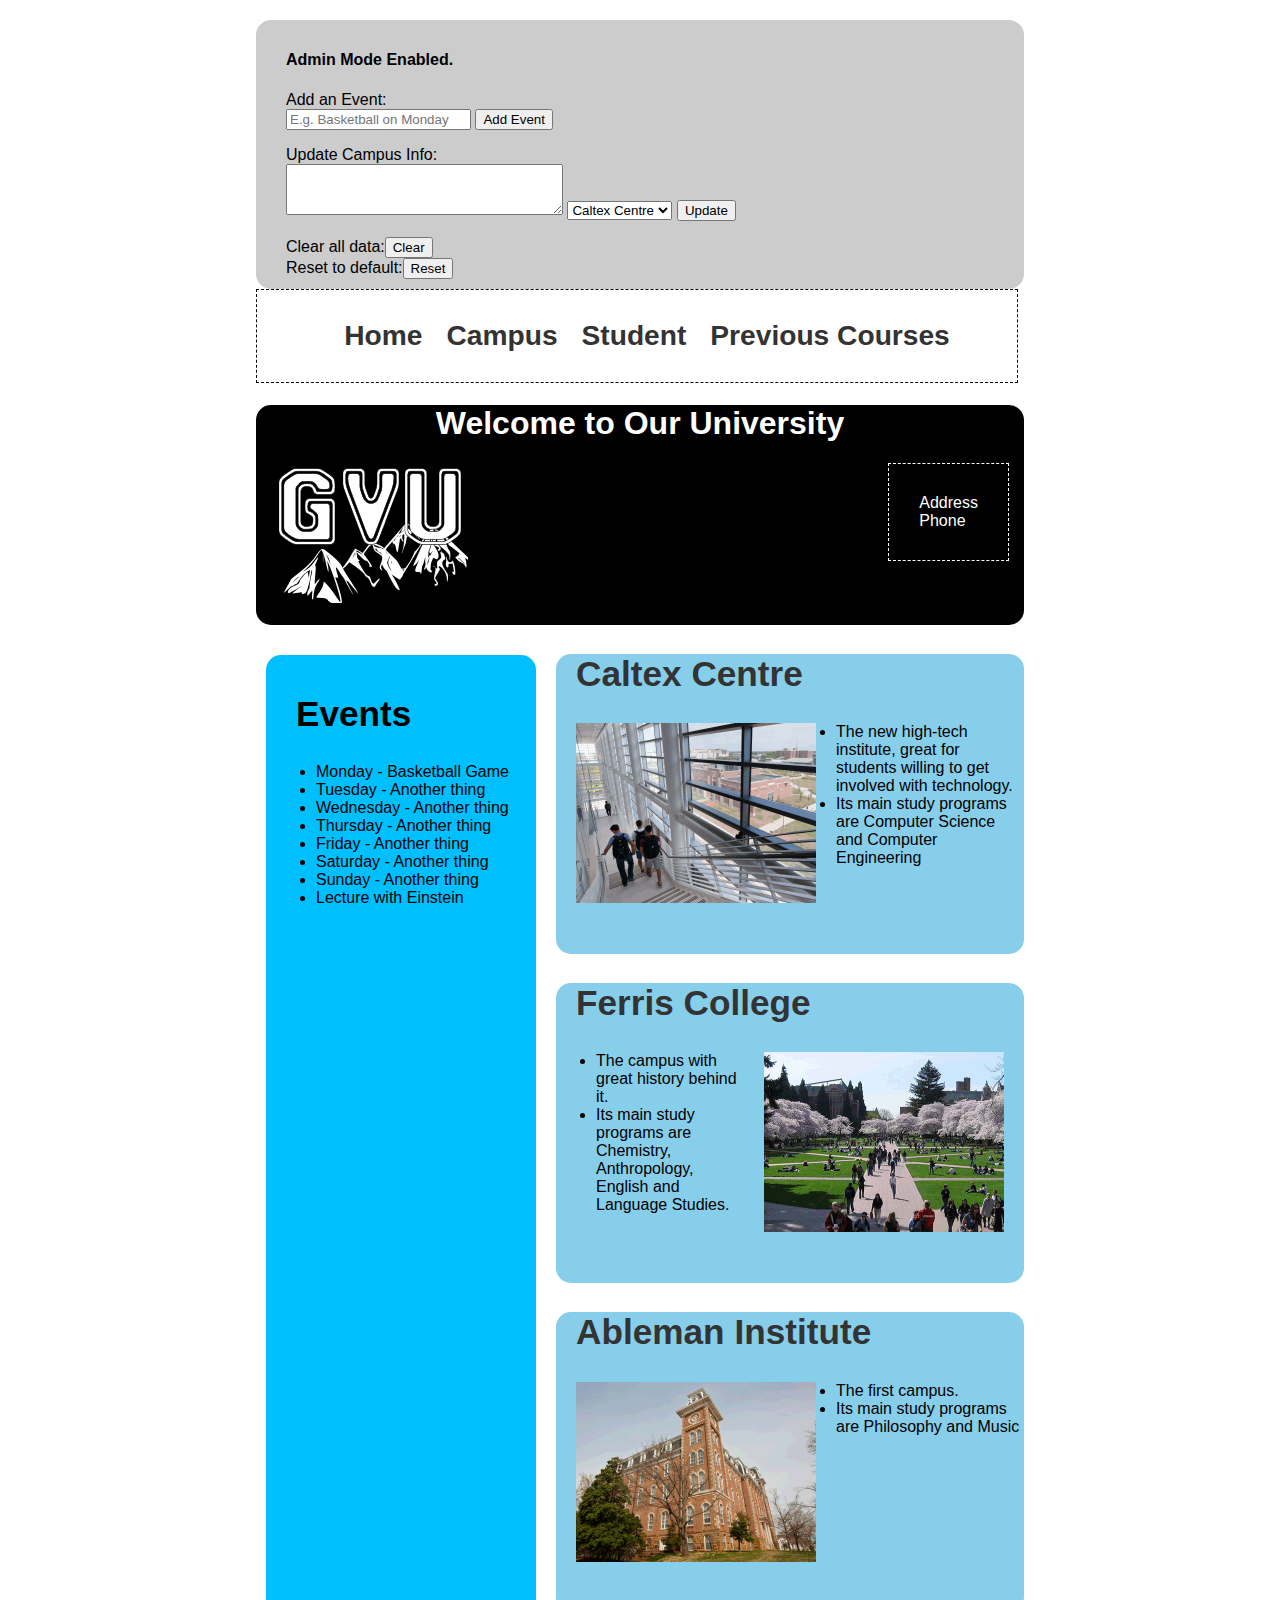
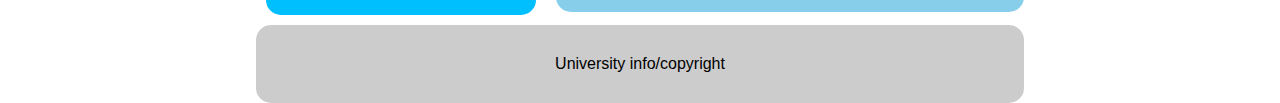
<file: index.html>
<!DOCTYPE html>
<html>
  <head>
    <title>NAME University</title>
    <meta name="viewport" content="width= device-width">
    <link type="text/css" rel="stylesheet" href="default.css">
    <link type="text/css" rel="stylesheet" href="tablets.css">
    <link type="text/css" rel="stylesheet" href="smartphones.css">

    <script src="script.js"></script>
  </head>
  <body>
    <div class="main">
      <div class="admincontrols">
        <h4>Admin Mode Enabled.</h4>
        <form onsubmit="return false;">
          <div class="row">
            <p>Add an Event:<br>
              <input type="text" name="eventname" id="eventname" placeholder="E.g. Basketball on Monday">		
              <input type="submit" value="Add Event" id="eventsubmit">
            </p>
          </div>
          <div class="row">
            <p>Update Campus Info:<br>
           
              <textarea name="campusinfotext" rows="3" cols="32" id="campusinfotext"></textarea>
            
              <select name="characters" id="campusinfoselect">
              <option value="campus1info">Caltex Centre</option>
              <option value="campus2info">Ferris College</option>
              <option value="campus3info">Ableman Ins.</option>
              </select>
              <input type="submit" name="Update" value="Update" id="campusinfosubmit"><br>
            </p>
          </div>
          <div class="row">
            Clear all data:<input type="submit" value="Clear" id="clrButton">
          </div>
          <div class="row">
          Reset to default:<input type="submit" value="Reset" id="rstButton">
          </div>
        </form>
      </div>

      <div class="navigationbar">
        <table>
          <tbody>
            <tr>
              <td><h2><a href="index.html">Home</a></h2></td>
              <td><h2><a href="catalog.html">Campus</a></h2></td>
              <td><h2><a href="student.html">Student</a></h2></td>
              <td><h2><a href="previouscourses.html">Previous Courses</a></h2></td>
            </tr>
          </tbody>
        </table>
      </div>
	  
      <div class="header">
        <h1><center>Welcome to Our University</center></h1>
        <div class="logo">
          <img src="images/GVU.png">
        </div>
        <div class="contactinfo">
				Address<br>
				Phone
        </div>
      </div>
      <div class="eventbar">
        <h2>Events</h2>
        <ul id="eventlist">
        <li>Monday - Basketball Game</li><li>Tuesday - Another thing</li><li>Wednesday - Another thing</li><li>Thursday - Another thing</li><li>Friday - Another thing</li><li>Saturday - Another thing</li><li>Sunday - Another thing</li></ul>
      </div>
      <div class="campus">
        <h2><a href="catalog.html">Caltex Centre</a></h2>
        <a target="_blank" href="images/campus1_large.jpg"><img src="images/campus1_thumb.png"></a>
        <ul id="campus1info">
        <li>The new high-tech institute, great for students willing to get involved with technology.</li><li>Its main study programs are Computer Science and Computer Engineering</li></ul>
      </div>
      <div class="campus">
        <h2><a href="catalog.html">Ferris College</a></h2>
        <a target="_blank" href="images/campus2_large.jpg"><img src="images/campus2_thumb.png" class="right"></a>
        <ul id="campus2info">
        <li>The campus with great history behind it.</li><li>Its main study programs are Chemistry, Anthropology, English and Language Studies.</li></ul>
      </div>
      <div class="campus">
        <h2><a href="catalog.html">Ableman Institute</a></h2>
        <a target="_blank" href="images/campus3_large.jpg"><img src="images/campus3_thumb.png"></a>
        <ul id="campus3info">
        <li>The first campus.</li><li>Its main study programs are Philosophy and Music</li></ul>
      </div>
      <div class="footer">
        <center>University info/copyright</center>
      </div>
    </div>
  </body>
</html>
</file>
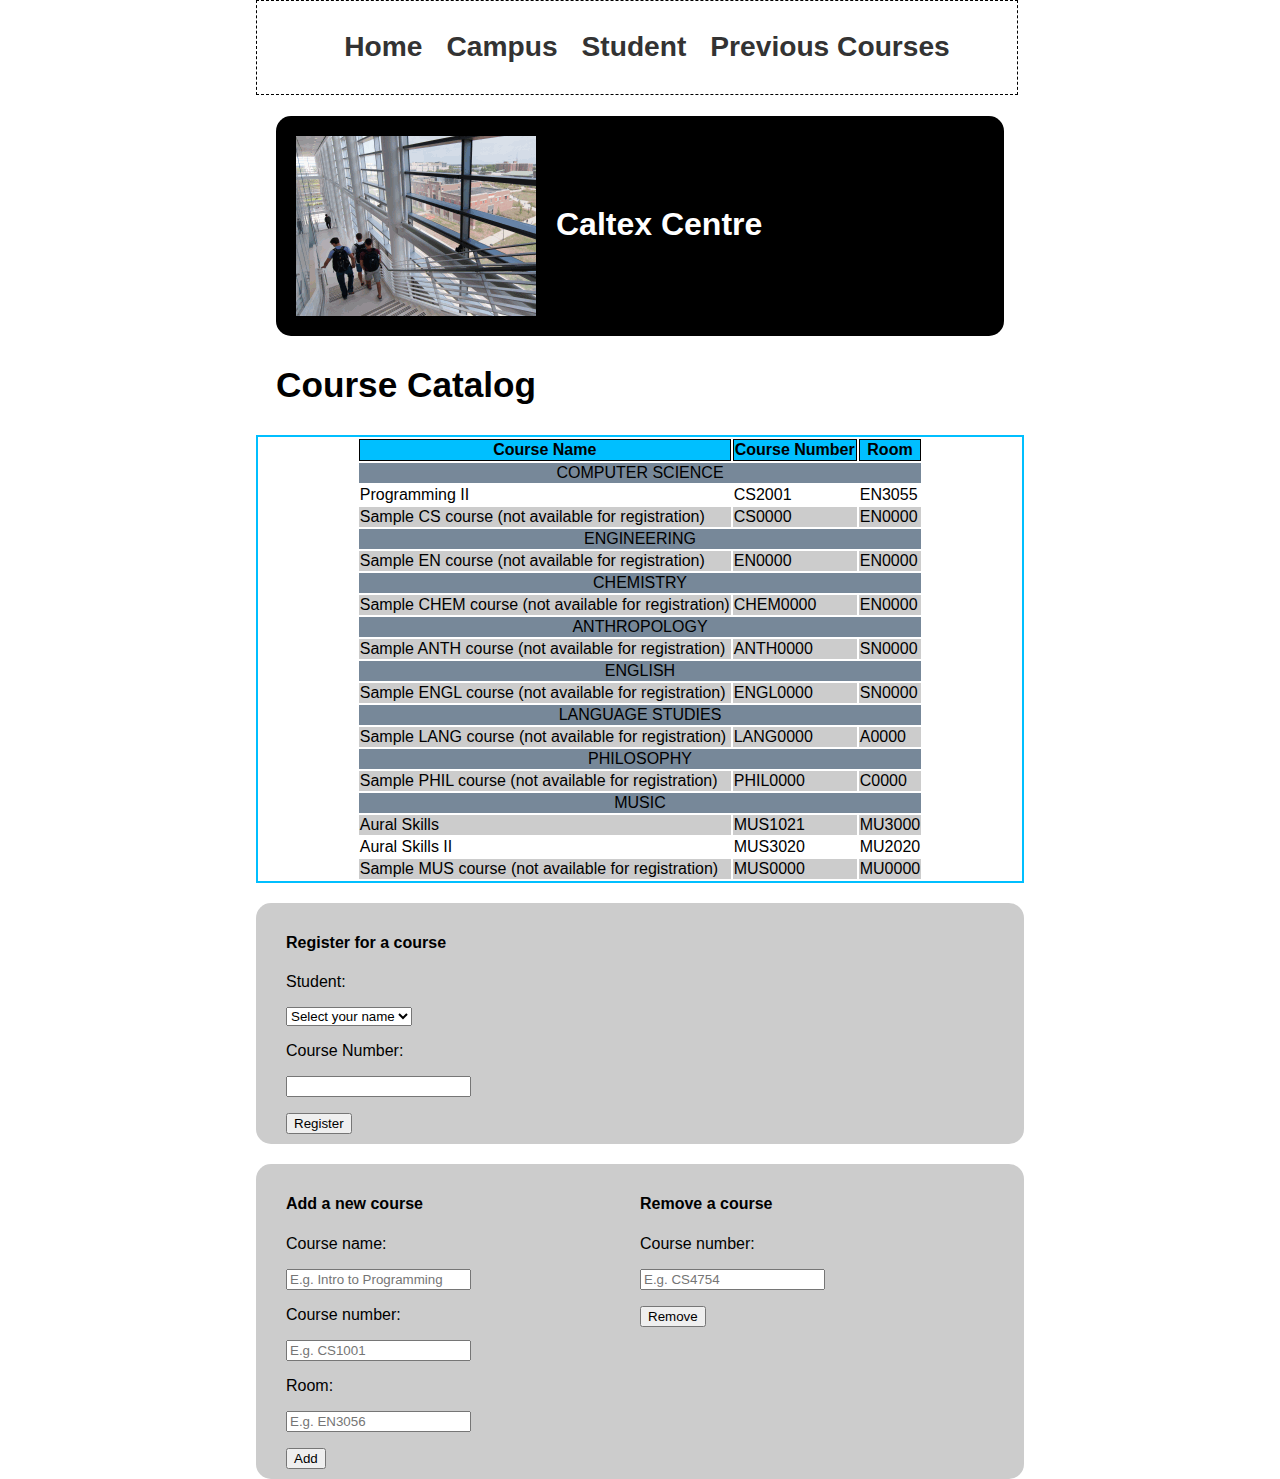
<file: catalog.html>
<!DOCTYPE html>
<html>
  <head>
    <title>Course Catalog</title>
    <meta name="viewport" content="width= device-width">
    <link type="text/css" rel="stylesheet" href="default.css">
    <!--<link type="text/css" rel="stylesheet" href="catalog.css">-->
	  <link type="text/css" rel="stylesheet" href="tablets.css">
    <link type="text/css" rel="stylesheet" href="smartphones.css">
    <script type="text/javascript" src="addRemove.js"></script>

  </head>
  <body>
    <div class="main">
	
		<div class="navigationbar">
		<table>
			<tbody><tr><td><h2><a href="index.html">Home</a></h2></td>
			<td><h2><a href="catalog.html">Campus</a></h2></td>
			<td><h2><a href="student.html">Student</a></h2></td>
			<td><h2><a href="previouscourses.html">Previous Courses</a></h2></td>
		</tr></tbody></table>
	  </div>
	  
      <div class="campusheader">
        <img src="../images/campus1_thumb.png">
        <h1>Caltex Centre</h1>
      </div>

      <h2>Course Catalog</h2>
      <div class="catalog">
        <table id="courseTable">
          <tbody><tr>  
            <th>Course Name</th><th>Course Number</th><th>Room</th>
          </tr>
          <tr class="separator">
            <td colspan="3">COMPUTER SCIENCE</td>
          </tr>
          <tr id="CS0000">
            <td>Sample CS course (not available for registration)</td><td>CS0000</td><td>EN0000</td>
          </tr>
          <!--<tr id="CS2003">
            <td>Computer Architecture</td><td>CS2003</td><td>EN2042</td>
          </tr>  
          <tr id="CS4754">
            <td>Database Systems</td><td>CS4754</td><td>EN3045</td>
          </tr>   
          <tr id="CS1001">  
            <td>Intro to Programming</td><td>CS1001</td><td>EN3056</td>
          </tr>
          <tr id="CS3715">  
            <td>Network Comp/WEB Application</td><td>CS3715</td><td>EN1026</td>
          </tr>-->

          <tr class="separator">
            <td colspan="3">ENGINEERING</td>
          </tr>
          <tr id="EN0000">  
            <td>Sample EN course (not available for registration)</td><td>EN0000</td><td>EN0000</td>
          </tr>
          <!--<tr id="EN3424">  
            <td>Engineering Mathematics</td><td>EN3424</td><td>EN1620</td>
          </tr>
          <tr id="EN1010">  
            <td>Engineering Statics</td><td>EN1010</td><td>EN3045</td>
          </tr>
          <tr id="EN1040">
            <td>Mechanisms &amp; Electric Circuits</td><td>EN1040</td><td>EN2122</td>
          </tr>-->

          <tr class="separator">
            <td colspan="3">CHEMISTRY</td>
          </tr>
          <tr id="CHEM0000">  
            <td>Sample CHEM course (not available for registration)</td><td>CHEM0000</td><td>EN0000</td>
          </tr>
          <!--<tr id="CHEM4304">  
            <td>Advanced Quantum Chemistry</td><td>CHEM4304</td><td>EN1052</td>
          </tr>
          <tr id="CHEM1810">  
            <td>Elements of Chemistry</td><td>CHEM1810</td><td>EN1001</td>
          </tr>
          <tr id="CHEM2301">
            <td>Thermodynamics &amp; Kinetics</td><td>CHEM2301</td><td>EN1051</td>
          </tr>-->          

          <tr class="separator">
            <td colspan="3">ANTHROPOLOGY</td>
          </tr>
          <tr id="ANTH0000">  
            <td>Sample ANTH course (not available for registration)</td><td>ANTH0000</td><td>SN0000</td>
          </tr>
          <!--<tr id="ANTH4416">
            <td>Anthropology of Slums</td><td>ANTH4416</td><td>SN3031</td>
          </tr>  
          <tr id="ANTH2410">
            <td>Classics in Anthropology</td><td>ANTH2410</td><td>SN3031</td>
          </tr>   
          <tr id="ANTH2416">  
            <td>Cultural Formations</td><td>ANTH2416</td><td>SN4022</td>
          </tr>
          <tr id="ANTH1031">  
            <td>Introduction to Anthropology</td><td>ANTH1031</td><td>SN1001</td>
          </tr>-->

          <tr class="separator">
            <td colspan="3">ENGLISH</td>
          </tr>
          <tr id="ENGL0000">  
            <td>Sample ENGL course (not available for registration)</td><td>ENGL0000</td><td>SN0000</td>
          </tr>
          <!--<tr id="ENGL2002">
            <td>Drama</td><td>ENGL2002</td><td>SN2020</td>
          </tr>   
          <tr id="ENGL3021">
            <td>Medieval and Tudor Drama</td><td>ENGL3021</td><td>SN3441</td>
          </tr>
          <tr id="ENGL2242">  
            <td>Science Fiction</td><td>ENGL2242</td><td>SN3062</td>
          </tr>
          <tr id="ENGL1020">  
            <td>Writing Second Lang Stdnts I</td><td>ENGL1020</td><td>SN1001</td>
          </tr>-->

          <tr class="separator">
            <td colspan="3">LANGUAGE STUDIES</td>
          </tr>
          <tr id="LANG0000">  
            <td>Sample LANG course (not available for registration)</td><td>LANG0000</td><td>A0000</td>
          </tr>
          <!--<tr id="LANG3010">
            <td>Advanced Russian I</td><td>LANG3010</td><td>A3100</td>
          </tr> 
          <tr id="LANG1000">  
            <td>Elementary German I</td><td>LANG1000</td><td>A1001</td>
          </tr>
           <tr id="LANG2100">  
            <td>Intermediate French I</td><td>LANG2100</td><td>A3010</td>
          </tr>
          <tr id="LANG2010">
            <td>Intermediate Russian I </td><td>LANG2010</td><td>A1040</td>
          </tr>-->   
         
          <tr class="separator">
            <td colspan="3">PHILOSOPHY</td>
          </tr>
          <tr id="PHIL0000">  
            <td>Sample PHIL course (not available for registration)</td><td>PHIL0000</td><td>C0000</td>
          </tr>
          <!--<tr id="PHIL3940">
            <td>Existentialism</td><td>PHIL3940</td><td>C3041</td>
          </tr>
          <tr id="PHIL1200">  
            <td>Introduction to Philosophy</td><td>PHIL1200</td><td>C1101</td>
          </tr>
          <tr id="PHIL2210">
            <td>Logic</td><td>PHIL2210</td><td>C3001</td>
          </tr>   
          <tr id="PHIL3500">  
            <td>Philosophy Of Religion</td><td>PHIL3500</td><td>C4022</td>
          </tr>-->
          
          <tr class="separator">
            <td colspan="3">MUSIC</td>
          </tr>
          <tr id="MUS0000">  
            <td>Sample MUS course (not available for registration)</td><td>MUS0000</td><td>MU0000</td>
          </tr>
          <!--<tr id="MUS1117">
            <td>Aural Skills I</td><td>MUS1117</td><td>MU2014</td>
          </tr>  
          <tr id="MUS2612">
            <td>Chamber Choir</td><td>MUS2612</td><td>MU1002</td>
          </tr>   
          <tr id="MUS1105">  
            <td>Elements of Music I</td><td>MUS1105</td><td>MU3056</td>
          </tr>
          <tr id="MUS2011">  
            <td>North American Popular Music</td><td>MUS2011</td><td>MU1051</td>
          </tr>-->
          
        </tbody></table>        
      </div>

      <div class="register">
        <h4>Register for a course</h4>
        <form>
          <div class="row">
            <p>Student: </p>
            <p>
              <select id="sName">
                <option value="">Select your name</option>
                <option value="student1">Student1</option>
                <option value="student2">Student2</option>
                <option value="student3">Student3</option>
                <option value="student4">Student4</option>
                <option value="student5">Student5</option>
                <option value="student6">Student6</option>
                <option value="student7">Student7</option>
                <option value="student8">Student8</option>
                <option value="student9">Student9</option>
                <option value="student10">Student10</option>
              </select>
            </p>
          </div>
          <div class="row">
            <p>Course Number: </p>
            <p><input type="text" name="number" value="" id="registercoursenum"></p>
          </div>
          <div class="buttonRow">
            <input id="regButton" type="button" value="Register">
          </div>         
        </form>
      </div>

      <div class="modify">
        <div class="add">
          <h4>Add a new course</h4>
          <form>
            <div class="row">
              <p>Course name:</p>
              <p><input id="addName" type="text" placeholder="E.g. Intro to Programming"></p>
            </div>
            <div class="row">
              <p>Course number:</p>
              <p><input id="addNumber" type="text" placeholder="E.g. CS1001"></p>
            </div>
            <div class="row">
              <p>Room:</p>
              <p><input id="addRoom" type="text" placeholder="E.g. EN3056"></p>
            </div>
            <div class="buttonRow">
              <input id="addButton" type="button" value="Add">
            </div> 
          </form>
        </div>
        <div class="remove">
          <h4>Remove a course</h4>
          <form>
            <div class="row">
              <p>Course number:</p>
              <p><input id="remNumber" type="text" placeholder="E.g. CS4754"></p>
            </div>
            <div class="buttonRow">
              <input id="remButton" type="button" value="Remove">
            </div> 
          </form>
        </div>
      </div>

    </div>
  
</body></html>
</file>
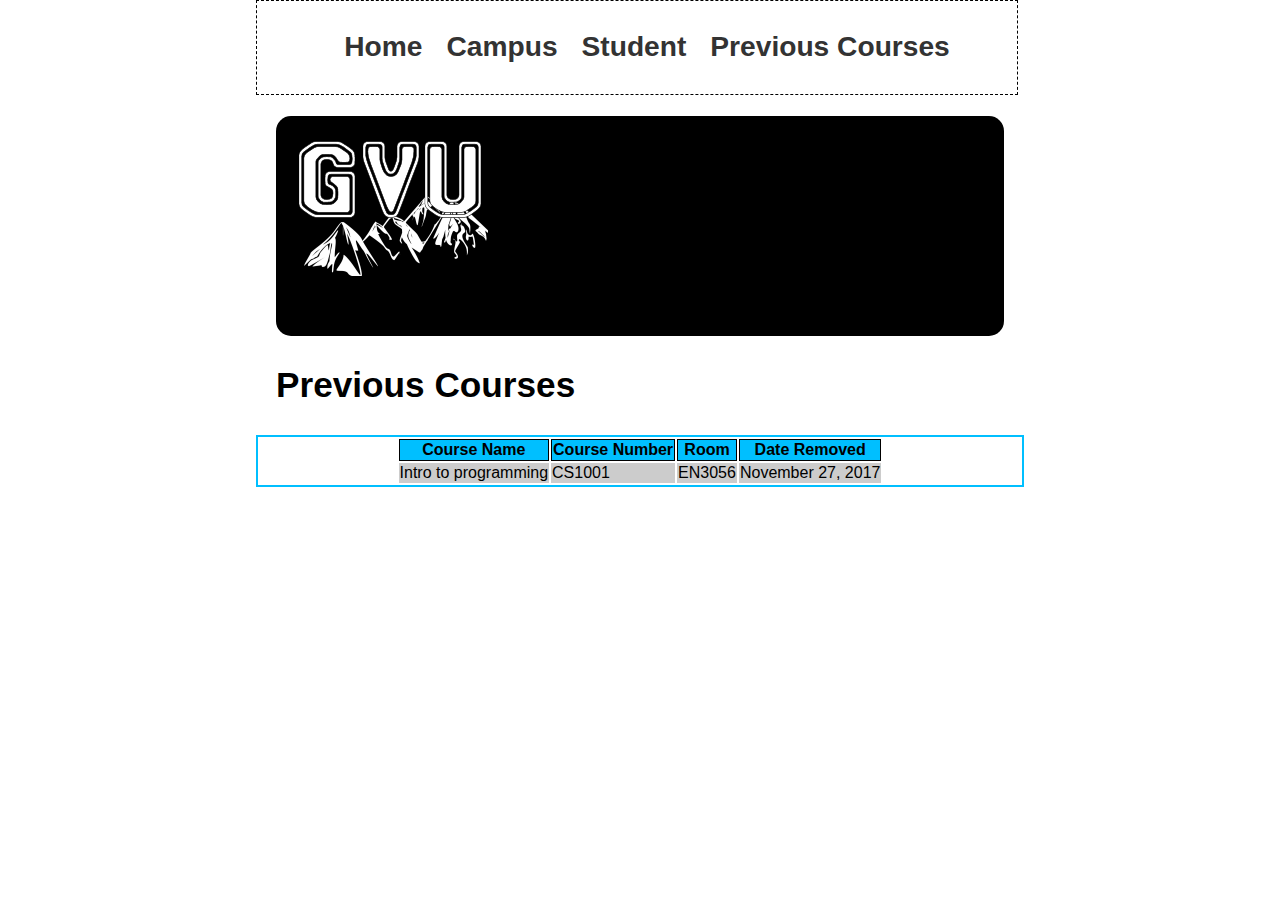
<file: previouscourses.html>
<!DOCTYPE html>
<html>
  <head>
    <meta name="viewport" content="width= device-width">
    <link type="text/css" rel="stylesheet" href="default.css">
    <!--<link type="text/css" rel="stylesheet" href="catalog.css">-->
	  <link type="text/css" rel="stylesheet" href="tablets.css">
    <link type="text/css" rel="stylesheet" href="smartphones.css">
    <script type="text/javascript" src="loadTable.js"></script>
  </head>
  <body>
    <div class="main">
	
      <div class="navigationbar">
        <table>
          <tbody>
            <tr>
              <td><h2><a rel="noopener" href="index.html">Home</a></h2></td>
              <td><h2><a rel="noopener" href="catalog.html">Campus</a></h2></td>
              <td><h2><a rel="noopener" href="student.html">Student</a></h2></td>
              <td><h2><a rel="noopener" href="previouscourses.html">Previous Courses</a></h2></td>
            </tr>
            </tbody>
        </table>
      </div>
	  
      <div class="campusheader">
        <img src="../images/GVU.png">
        <h1></h1>
      </div>

      <h2>Previous Courses</h2>
      <div class="catalog">
        <table id="catalogTable">
          <tbody><tr>  
            <th>Course Name</th><th>Course Number</th><th>Room</th><th>Date Removed</th>
          </tr>
           
        </tbody></table>        
      </div>

    </div>
  </body>
</html>
</file>
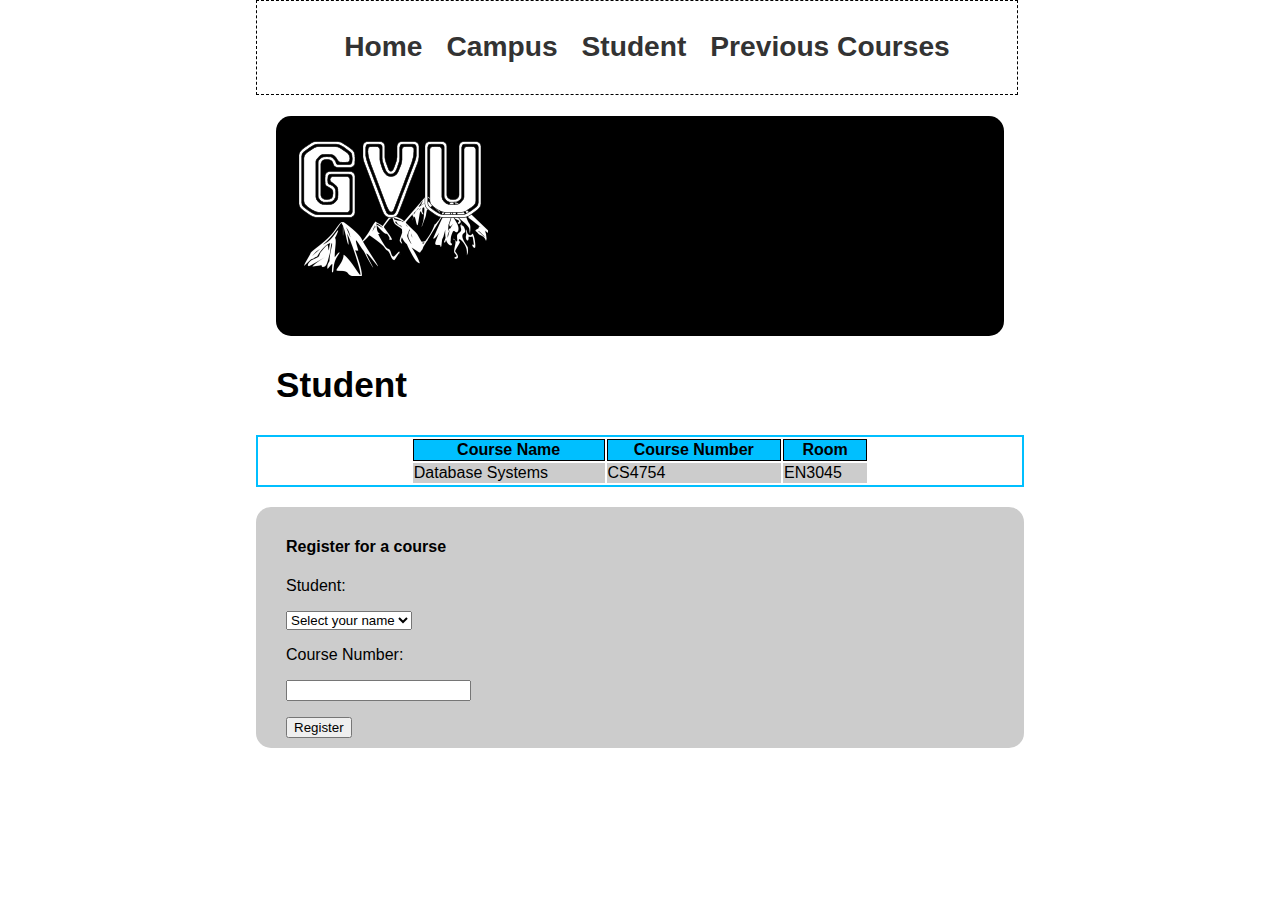
<file: student.html>
<!DOCTYPE html>
<html>
  <head>
    <title>Student Page</title>
    <meta name="viewport" content="width= device-width">
    <link type="text/css" rel="stylesheet" href="default.css">
    <!--<link type="text/css" rel="stylesheet" href="catalog.css">-->
	  <link type="text/css" rel="stylesheet" href="tablets.css">
    <link type="text/css" rel="stylesheet" href="smartphones.css">
    <script type="text/javascript" src="register.js"></script>
  </head>
  <body>
    <div class="main">
      
	  <div class="navigationbar">
		<table>
			<tbody><tr><td><h2><a href="index.html">Home</a></h2></td>
			<td><h2><a href="catalog.html">Campus</a></h2></td>
			<td><h2><a href="student.html">Student</a></h2></td>
			<td><h2><a href="previouscourses.html">Previous Courses</a></h2></td>
		</tr></tbody></table>
	  </div>
	  
	  <div class="campusheader">
        <img src="../images/GVU.png">
        <h1></h1>
      </div>

      <h2>Student</h2>
      <div class="catalog">
        <table id="regTable">
          <tbody><tr>  
            <th>Course Name</th><th>Course Number</th><th>Room</th>
          </tr>
          <tr id="CS4754">
            <td>Database Systems</td><td>CS4754</td><td>EN3045</td>
          </tr>          
        </tbody></table>        
      
      </div>

      <div class="register">
        <h4>Register for a course</h4>
        <form>
          <div class="row">
            <p>Student: </p>
            <p>
              <select id="sName">
                <option value="">Select your name</option>
                <option value="student1">Student1</option>
                <option value="student2">Student2</option>
                <option value="student3">Student3</option>
                <option value="student4">Student4</option>
                <option value="student5">Student5</option>
                <option value="student6">Student6</option>
                <option value="student7">Student7</option>
                <option value="student8">Student8</option>
                <option value="student9">Student9</option>
                <option value="student10">Student10</option>
              </select>
            </p>
          </div>
          <div class="row">
            <p>Course Number: </p>
            <p><input type="text" name="number" value="" id="registercoursenum"></p>
          </div>
          <div class="buttonRow">
            <input id="regButton" type="button" value="Register">
          </div>         
        </form>
      </div>
    </div>
  </body>
</html>
</file>
<file: default.css>
body {
	font-family: sans-serif;
	margin: 0px;
	height: 100%;

}

a {
	text-decoration: none;
}

a:link {
	color: #333333;
}


a:visited {
	color: #555555;
}


a:hover {
	color: white;
}

div.header {
	background-color: black;
	color: white;
	height: 220px;
	border-radius: 15px;
}

div.campusheader {
	background-color: black;
	color: white;
	height: 220px;
	border-radius: 15px;
	margin: 20px;
}

.campusheader h1 {
	padding-top: 90px;

}

.campusheader img {
	margin-top: 20px;
}

div.contactinfo {
	float: right;
	border: 1px dashed;
	padding: 30px;
	margin-right: 15px;
}

div.campus {
	background-color: skyblue;
	border-radius: 15px;
	min-height: 300px;
	margin-left: 300px;
}

div.eventbar {
	background-color: deepskyblue;
	border-radius: 15px;
	float: left;
	padding: 10px;
	margin: 10px;
	margin-top: 30px;
	height: 940px;
	width: 250px;
}

div.footer {
	background-color: #cccccc;
	border-radius: 15px;
	padding: 30px;
	clear: both;
}

.main { 
	max-width: 60%;
	background-color: #ffffff;
	padding: 0px;
	margin: auto;
	margin-top:0px;
	border-radius: 0px;
}

.catalog {
	border: 2px solid deepskyblue;
	background: white;
}

img {
	float: left;
	padding: 0px 20px;
}

img.right {
	float: right;
}

h2 {
	padding-left: 20px;
	font-size: 2.2em;
}

table {
	min-width: 60%;
	margin: auto;
}

tr {
	border: 1px solid black;
}
tr:nth-child(even) {
    background: #cccccc;
}
tr.shaded {
	background: #cccccc;
}

th {
	background: deepskyblue;
	border: 1px solid black;
}

.register, .modify, .admincontrols {
	background-color: #cccccc;
	border-radius: 15px;
	padding: 10px 30px;
	clear: both;
  	margin-top: 20px;
}

table tr.separator
{
  background-color: #778899;
  text-align: center;
}

.modify
{
	display: flex;
}

.add, .remove
{
	width: 50%;
}
div.navigationbar {
	font-size: .8em;
	border: 1px dashed;
	padding: 4px;
	margin-right: 6px;
}
</file>
<file: tablets.css>
@media (min-width: 501px) and (max-width:1024px)
{

  .main
  {
	max-width: 85%;
  }
 
/*------------------index.html--------------------*/

  div.contactinfo
  {
	margin-right: 7%;  
  }

  img
  {
	max-width: 100%;
	margin: auto;
  }

  div.campus
  {
	background-color: skyblue;
	margin: 1%;
	padding: 1%;
	max-width: 100%;
  }

  div.eventbar
  {
	float: none;
	background-color: #366849;
	max-width: 100%;
	margin: 2%;
	height: auto;
	color: white;

  }

  div.footer
  {
	background-color: #cccccc;
  }

/*----------------catalog.html-------------------*/
  
  div.campusheader 
  {
	margin-left: 15%;
	max-width: 70%;	
  }

  .campusheader h1
  {
	padding: 15%; 	 
  }

  .campusheader img
  {
	margin: auto;
	padding: 15px 2px 5px 20px;
	display: inline;  
  }

  th
  {
	background-color: #366849
  }

  .register, .modify
  {
	max-width: 40%;
	padding-left: 18%;
	margin-left: 20%;
	background-color: #7c7c7c;
  }

  #button, #addButton, #remButton
  {
	margin-left: 15%;
  }
  .modify
  {
    display: block;
  }
  .add, .remove
  {
    width: 100%;
  }
	div.navigationbar {
	font-size: .6em;
	border: 1px dashed;
	padding: 4px;
	margin-right: 6px;
	}
}

@media (min-width: 501px) and (max-width:1024px) and (orientation:landscape)
{

  .main
  {
	max-width: 85%;
  }

/*------------------index.html--------------------*/

  div.contactinfo
  {
	margin-right: 7%;  
  }

  img
  {
	max-width: 100%;
	margin: auto;
  }

  div.campus
  {
	background-color: skyblue;
	margin-left: 5%;
	margin-bottom: 1%;
	padding: 1%;
	clear:left;
	width: 85%;
  }

  div.header 
  {
	background-color: black;
	color: white;
	height: 220px;
	border-radius: 15px 0px 0px 15px;
	width: 60%;
	float:left;
  }

  div.eventbar
  {
	overflow: hidden;
	background-color: black;
	margin: auto;
	height: 200px;
	font-size: 70%;
	color: white;
	border-radius: 0px 15px 15px 0px;
  }

  div.footer
  {
	max-width: 40%;
	margin: auto;
  }

/*----------------catalog.html-------------------*/

  div.campusheader 
  {
	margin-left: 15%;
	max-width: 70%;
  }

  .campusheader h1
  {
	padding: 15%;  
  }

  th
  {
	background-color: #25ba35;
  }

  .register, .modify
  {
	max-width: 35%;
	padding-left: 18%;
	margin-left: 20%;
	background-color: #7c7c7c;
  }

  #button, #addButton, #remButton
  {
	margin-left: 15%;
  }

  div.navigationbar {
	font-size: .6em;
	border: 1px dashed;
	padding: 4px;
	margin-right: 6px;
	}
}
</file>
<file: smartphones.css>
@media (max-width: 500px)
{
  .main
  {
    max-width: 95%;
  }
  div.campusheader 
  {
    background-color: #00008B;
    height: 25%;
    margin: 10px;
    text-align: center;
  }
  .campusheader h1
  {
    margin: 24px auto;
    padding: 0; 
  }
  .campusheader img
  {
    margin: 24px auto;
    padding: 15px 2px 5px 2px;
    display: block;    
  }
  .campusheader div
  {
    text-align: center;
    width: 100%;
  }
  .catalog
  {
    border: 2px solid #191970;
    background: white;
  }
  th
  {
    background: #483D8B;
  }
  .register, .modify
  {
    background-color:	#6A5ACD;
    font-family: Verdana;
    text-align: center;
  }
  form .row
  {
    width: 100%;
    display: table-row;
    text-align: center;
  }
  form .row p
  {
    display: table-cell;
    padding: 4px;
  }
  #regButton, #addButton, #remButton
  {
    background-color: #696969;
    color: white;
    padding: 7px;
    margin-top: 10px;
    border-radius: 7px;
  }

  
  
  div.header
  {
    height: auto;
  }
  .logo
  {
    width: 100%;    
    text-align: center;
  }
  div.contactinfo
  {
    float: none;
    padding: 10px 0px;
    margin: 10px auto;
    text-align: center;
    width: 90%;
  }
  img
  {
    max-width: 90%;
    float: none;
    display: block;
    margin: auto;
  }
  div.campus
  {
    margin: 4px 5px;
    text-align: justify;
    padding: 5px 7px;
    background-color:	#5F9EA0;
  }
  div.eventbar
  {
    float: none;
    background-color: #5F7EA0;
    margin: 0px 5px 7px 5px;
    height: auto;
    color: black;
    width: auto;
  }
  .modify
  {
    display: block;
  }
  .add, .remove
  {
    width: 100%;
  }
  div.navigationbar {
	font-size: .4em;
	border: 1px dashed;
	padding: 4px;
	margin-right: 6px;
  }
}
</file>
